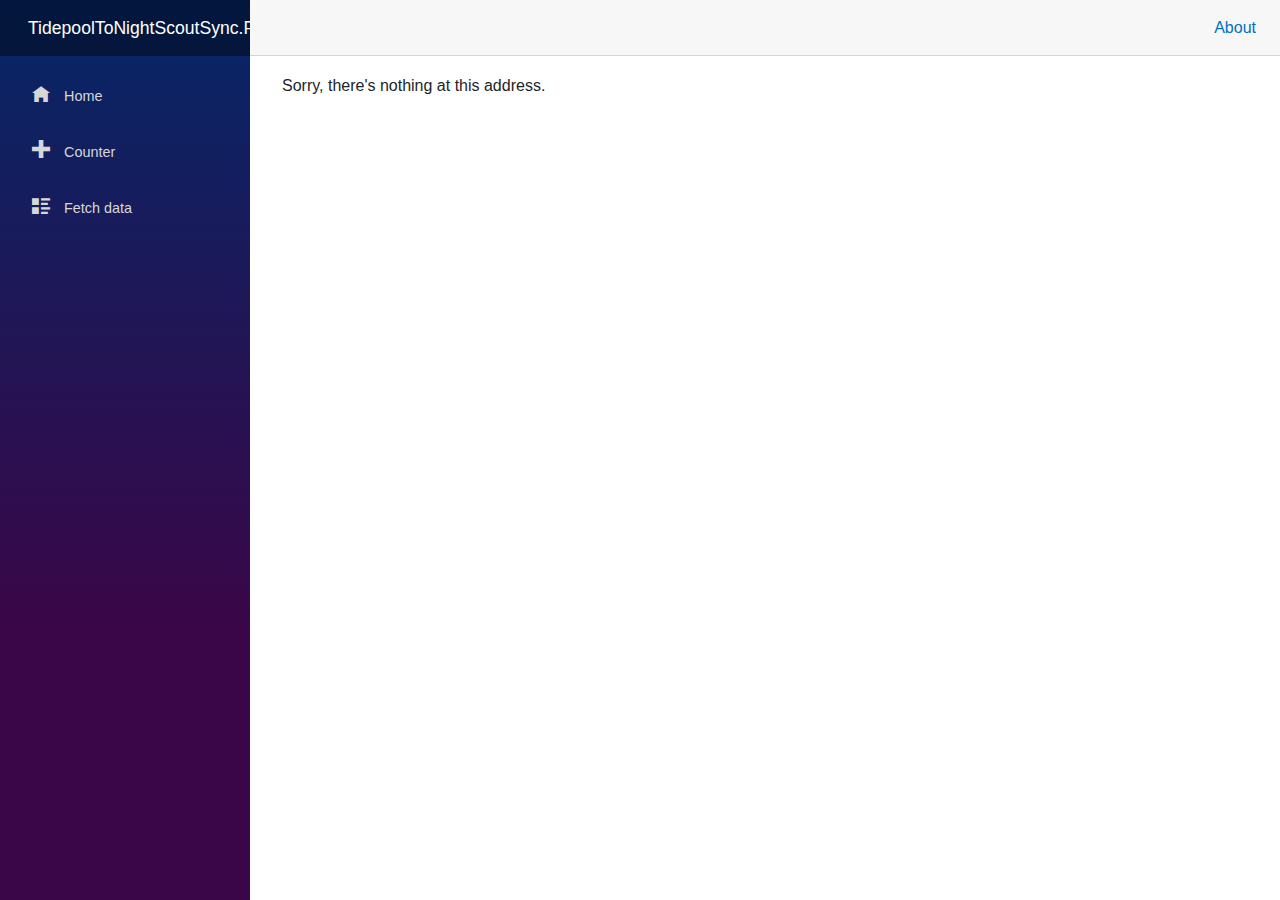
<file: index.html>
<!DOCTYPE html>
<html lang="en">

<head>
    <meta charset="utf-8" />
    <meta name="viewport" content="width=device-width, initial-scale=1.0, maximum-scale=1.0, user-scalable=no" />
    <title>TidepoolToNightScoutSync.PWA</title>
    <base href="/" />
    <link href="css/bootstrap/bootstrap.min.css" rel="stylesheet" />
    <link href="css/app.css" rel="stylesheet" />
    <link href="TidepoolToNightScoutSync.PWA.styles.css" rel="stylesheet" />
    <link href="manifest.json" rel="manifest" />
    <link rel="apple-touch-icon" sizes="512x512" href="icon-512.png" />
    <link rel="apple-touch-icon" sizes="192x192" href="icon-192.png" />
</head>

<body>
    <div id="app">Loading...</div>

    <div id="blazor-error-ui">
        An unhandled error has occurred.
        <a href="" class="reload">Reload</a>
        <a class="dismiss">🗙</a>
    </div>
    <script src="_framework/blazor.webassembly.js"></script>
    <script>navigator.serviceWorker.register('service-worker.js');</script>
</body>

</html>
</file>
<file: TidepoolToNightScoutSync.PWA.styles.css>
/* /Shared/MainLayout.razor.rz.scp.css */
.page[b-5bp4rpm47o] {
    position: relative;
    display: flex;
    flex-direction: column;
}

main[b-5bp4rpm47o] {
    flex: 1;
}

.sidebar[b-5bp4rpm47o] {
    background-image: linear-gradient(180deg, rgb(5, 39, 103) 0%, #3a0647 70%);
}

.top-row[b-5bp4rpm47o] {
    background-color: #f7f7f7;
    border-bottom: 1px solid #d6d5d5;
    justify-content: flex-end;
    height: 3.5rem;
    display: flex;
    align-items: center;
}

    .top-row[b-5bp4rpm47o]  a, .top-row[b-5bp4rpm47o]  .btn-link {
        white-space: nowrap;
        margin-left: 1.5rem;
        text-decoration: none;
    }

    .top-row[b-5bp4rpm47o]  a:hover, .top-row[b-5bp4rpm47o]  .btn-link:hover {
        text-decoration: underline;
    }

    .top-row[b-5bp4rpm47o]  a:first-child {
        overflow: hidden;
        text-overflow: ellipsis;
    }

@media (max-width: 640.98px) {
    .top-row:not(.auth)[b-5bp4rpm47o] {
        display: none;
    }

    .top-row.auth[b-5bp4rpm47o] {
        justify-content: space-between;
    }

    .top-row[b-5bp4rpm47o]  a, .top-row[b-5bp4rpm47o]  .btn-link {
        margin-left: 0;
    }
}

@media (min-width: 641px) {
    .page[b-5bp4rpm47o] {
        flex-direction: row;
    }

    .sidebar[b-5bp4rpm47o] {
        width: 250px;
        height: 100vh;
        position: sticky;
        top: 0;
    }

    .top-row[b-5bp4rpm47o] {
        position: sticky;
        top: 0;
        z-index: 1;
    }

    .top-row.auth[b-5bp4rpm47o]  a:first-child {
        flex: 1;
        text-align: right;
        width: 0;
    }

    .top-row[b-5bp4rpm47o], article[b-5bp4rpm47o] {
        padding-left: 2rem !important;
        padding-right: 1.5rem !important;
    }
}
/* /Shared/NavMenu.razor.rz.scp.css */
.navbar-toggler[b-6hed4b7xf2] {
    background-color: rgba(255, 255, 255, 0.1);
}

.top-row[b-6hed4b7xf2] {
    height: 3.5rem;
    background-color: rgba(0,0,0,0.4);
}

.navbar-brand[b-6hed4b7xf2] {
    font-size: 1.1rem;
}

.oi[b-6hed4b7xf2] {
    width: 2rem;
    font-size: 1.1rem;
    vertical-align: text-top;
    top: -2px;
}

.nav-item[b-6hed4b7xf2] {
    font-size: 0.9rem;
    padding-bottom: 0.5rem;
}

    .nav-item:first-of-type[b-6hed4b7xf2] {
        padding-top: 1rem;
    }

    .nav-item:last-of-type[b-6hed4b7xf2] {
        padding-bottom: 1rem;
    }

    .nav-item[b-6hed4b7xf2]  a {
        color: #d7d7d7;
        border-radius: 4px;
        height: 3rem;
        display: flex;
        align-items: center;
        line-height: 3rem;
    }

.nav-item[b-6hed4b7xf2]  a.active {
    background-color: rgba(255,255,255,0.25);
    color: white;
}

.nav-item[b-6hed4b7xf2]  a:hover {
    background-color: rgba(255,255,255,0.1);
    color: white;
}

@media (min-width: 641px) {
    .navbar-toggler[b-6hed4b7xf2] {
        display: none;
    }

    .collapse[b-6hed4b7xf2] {
        /* Never collapse the sidebar for wide screens */
        display: block;
    }
}
</file>
<file: css/app.css>
﻿@import url('open-iconic/font/css/open-iconic-bootstrap.min.css');

html, body {
    font-family: 'Helvetica Neue', Helvetica, Arial, sans-serif;
}

h1:focus {
    outline: none;
}

a, .btn-link {
    color: #0071c1;
}

.btn-primary {
    color: #fff;
    background-color: #1b6ec2;
    border-color: #1861ac;
}

.content {
    padding-top: 1.1rem;
}

.valid.modified:not([type=checkbox]) {
    outline: 1px solid #26b050;
}

.invalid {
    outline: 1px solid red;
}

.validation-message {
    color: red;
}

#blazor-error-ui {
    background: lightyellow;
    bottom: 0;
    box-shadow: 0 -1px 2px rgba(0, 0, 0, 0.2);
    display: none;
    left: 0;
    padding: 0.6rem 1.25rem 0.7rem 1.25rem;
    position: fixed;
    width: 100%;
    z-index: 1000;
}

    #blazor-error-ui .dismiss {
        cursor: pointer;
        position: absolute;
        right: 0.75rem;
        top: 0.5rem;
    }

.blazor-error-boundary {
    background: url([data-uri]) no-repeat 1rem/1.8rem, #b32121;
    padding: 1rem 1rem 1rem 3.7rem;
    color: white;
}

    .blazor-error-boundary::after {
        content: "An error has occurred."
    }
</file>
